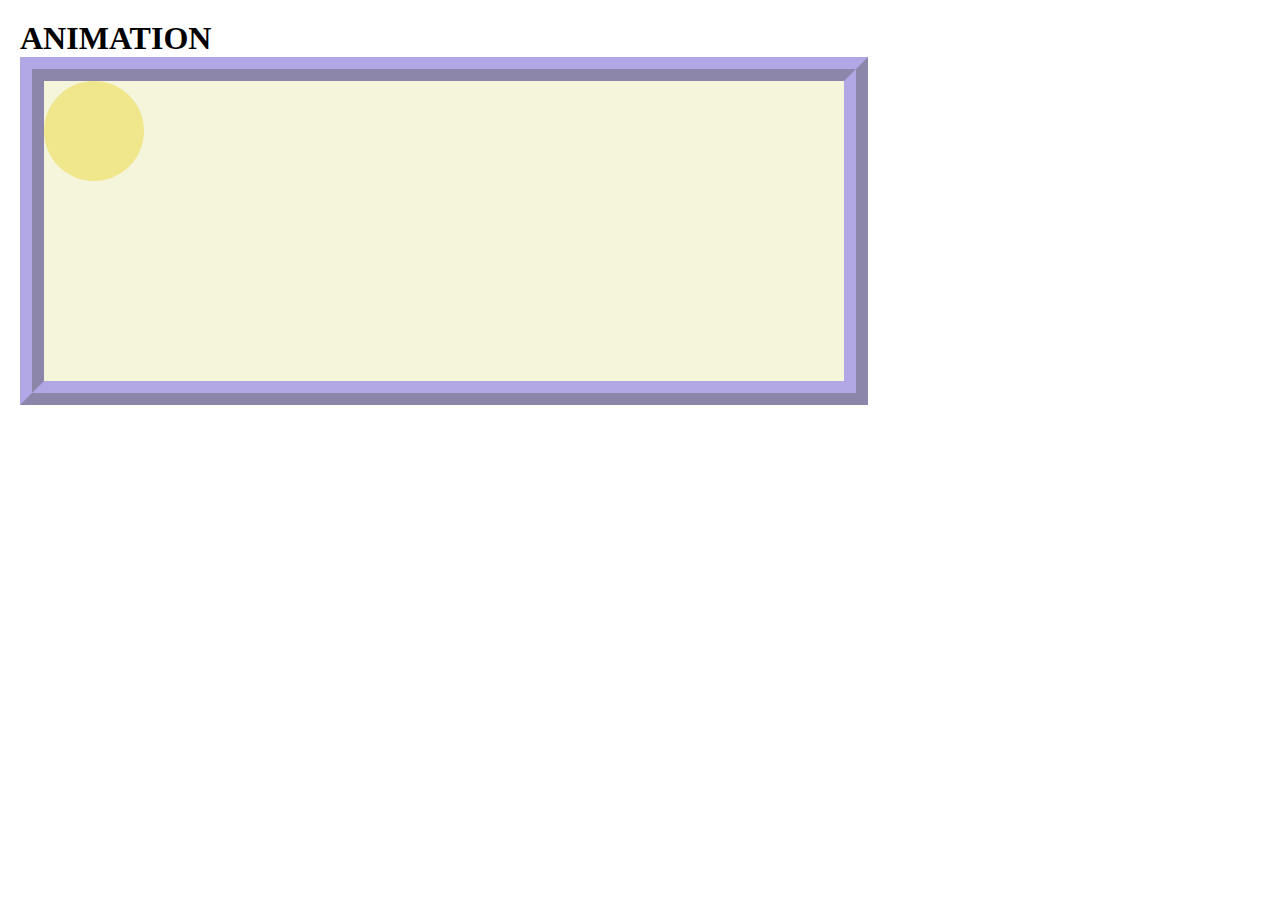
<file: animate/index.html>
<!DOCTYPE html>
<html lang="en">

<head>
   <meta charset="UTF-8">
   <meta http-equiv="X-UA-Compatible" content="IE=edge">
   <meta name="viewport" content="width=device-width, initial-scale=1.0">
   <title>Animation</title>

   <link rel="stylesheet" href="./style.css">
</head>

<body>

   <h1>ANIMATION</h1>


   <div class="animation">

      <!-- <img class="ball" src="../images/ball.png" alt=""> -->
      <div class="ball"></div>

   </div>


</body>

</html>
</file>
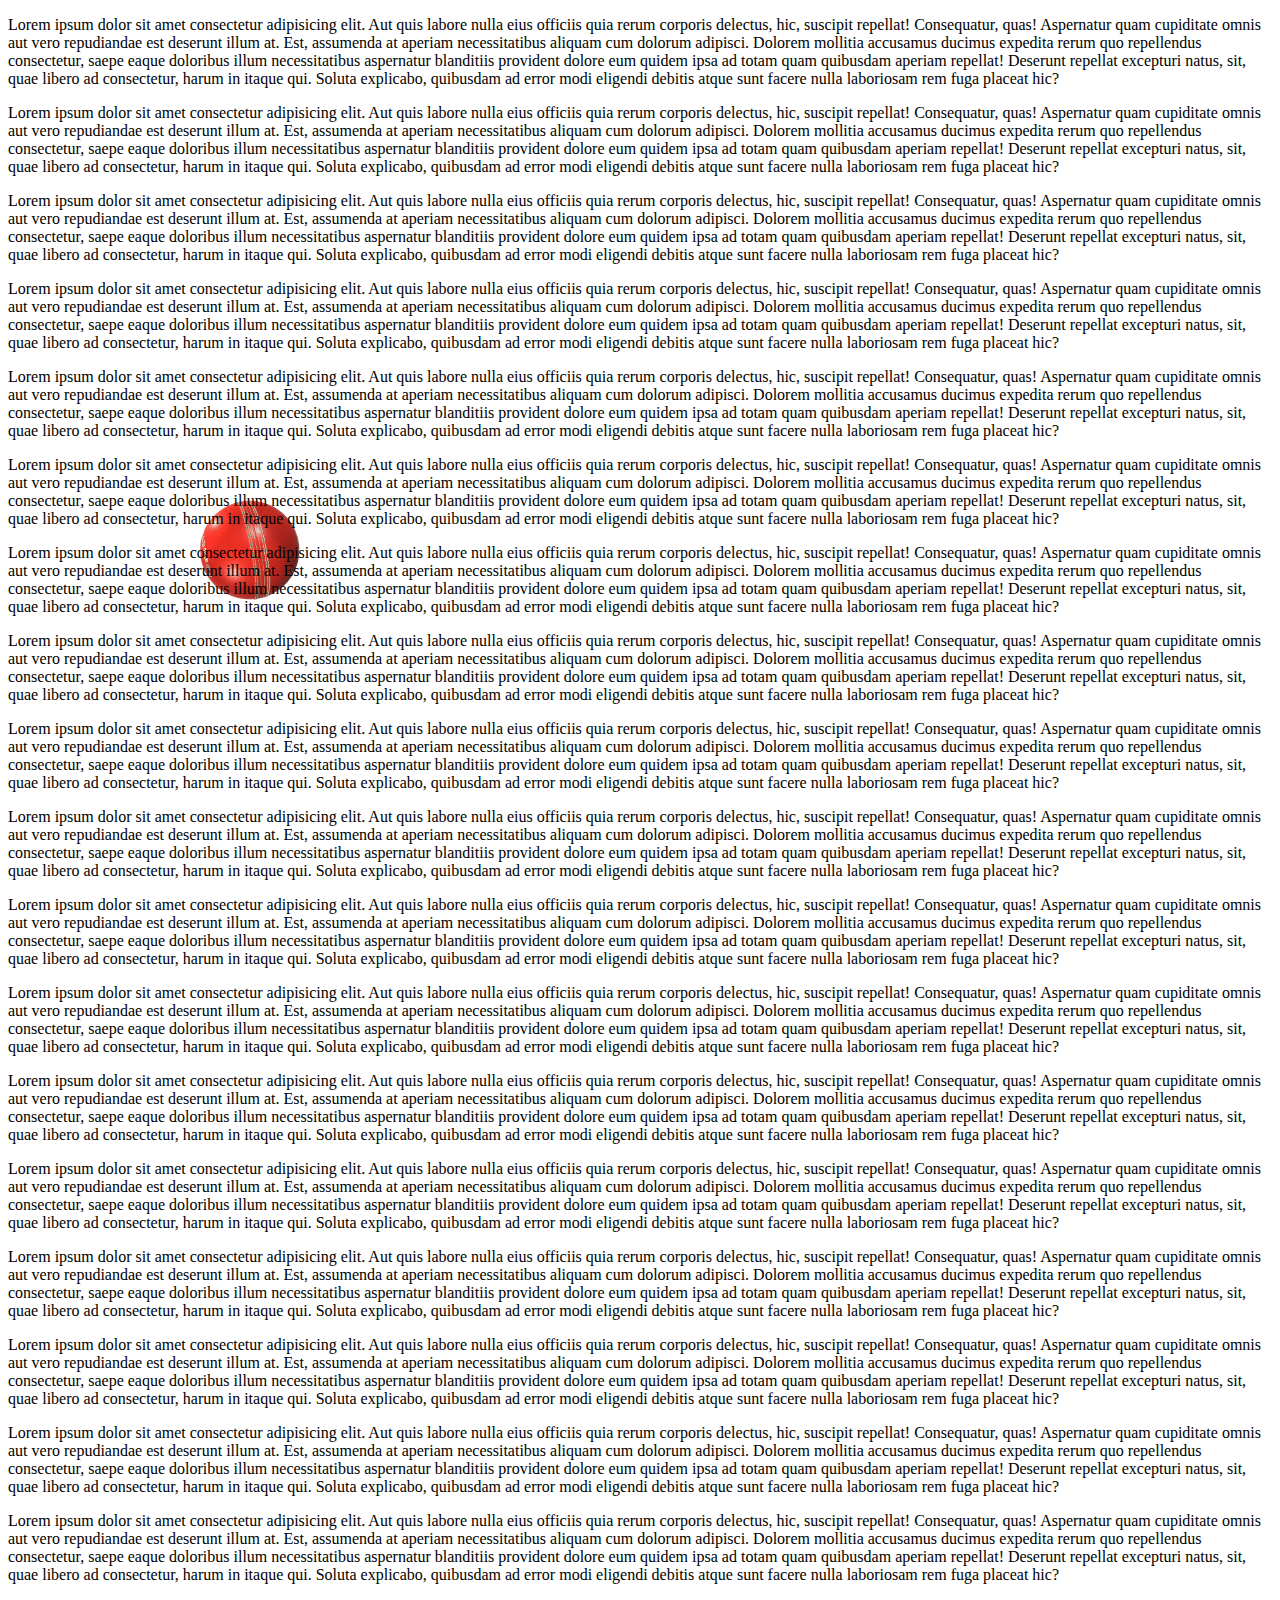
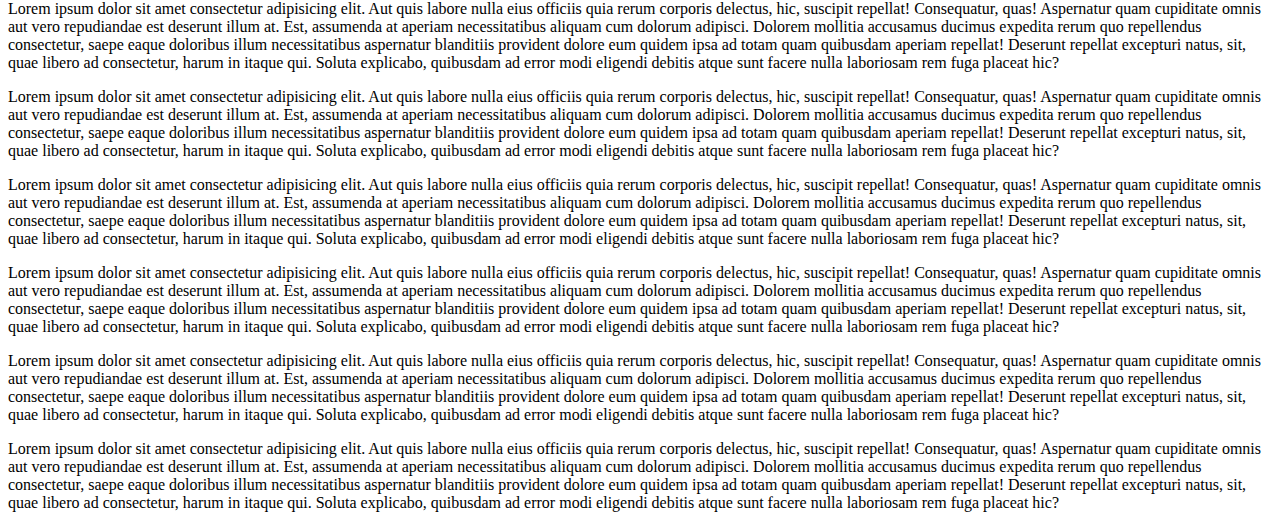
<file: background-attachment/index.html>
<!DOCTYPE html>
<html lang="en">

<head>
   <meta charset="UTF-8">
   <meta http-equiv="X-UA-Compatible" content="IE=edge">
   <meta name="viewport" content="width=device-width, initial-scale=1.0">
   <title>Background-attachment</title>

   <style>
      div {

         background-image: url("../images/ball.png");
         background-repeat: no-repeat;
         background-attachment: fixed;
         background-size: 100px 100px;
         background-position: bottom 300px left 200px;
      }
   </style>

</head>

<body>

   <div>
      <p>Lorem ipsum dolor sit amet consectetur adipisicing elit. Aut quis labore nulla eius officiis quia rerum
         corporis
         delectus, hic, suscipit repellat! Consequatur, quas! Aspernatur quam cupiditate omnis aut vero repudiandae est
         deserunt illum at. Est, assumenda at aperiam necessitatibus aliquam cum dolorum adipisci. Dolorem mollitia
         accusamus ducimus expedita rerum quo repellendus consectetur, saepe eaque doloribus illum necessitatibus
         aspernatur blanditiis provident dolore eum quidem ipsa ad totam quam quibusdam aperiam repellat! Deserunt
         repellat
         excepturi natus, sit, quae libero ad consectetur, harum in itaque qui. Soluta explicabo, quibusdam ad error
         modi
         eligendi debitis atque sunt facere nulla laboriosam rem fuga placeat hic?</p>
      <p>Lorem ipsum dolor sit amet consectetur adipisicing elit. Aut quis labore nulla eius officiis quia rerum
         corporis
         delectus, hic, suscipit repellat! Consequatur, quas! Aspernatur quam cupiditate omnis aut vero repudiandae est
         deserunt illum at. Est, assumenda at aperiam necessitatibus aliquam cum dolorum adipisci. Dolorem mollitia
         accusamus
         ducimus expedita rerum quo repellendus consectetur, saepe eaque doloribus illum necessitatibus aspernatur
         blanditiis
         provident dolore eum quidem ipsa ad totam quam quibusdam aperiam repellat! Deserunt repellat excepturi natus,
         sit,
         quae libero ad consectetur, harum in itaque qui. Soluta explicabo, quibusdam ad error modi eligendi debitis
         atque
         sunt facere nulla laboriosam rem fuga placeat hic?</p>
      <p>Lorem ipsum dolor sit amet consectetur adipisicing elit. Aut quis labore nulla eius officiis quia rerum
         corporis
         delectus, hic, suscipit repellat! Consequatur, quas! Aspernatur quam cupiditate omnis aut vero repudiandae est
         deserunt illum at. Est, assumenda at aperiam necessitatibus aliquam cum dolorum adipisci. Dolorem mollitia
         accusamus
         ducimus expedita rerum quo repellendus consectetur, saepe eaque doloribus illum necessitatibus aspernatur
         blanditiis
         provident dolore eum quidem ipsa ad totam quam quibusdam aperiam repellat! Deserunt repellat excepturi natus,
         sit,
         quae libero ad consectetur, harum in itaque qui. Soluta explicabo, quibusdam ad error modi eligendi debitis
         atque
         sunt facere nulla laboriosam rem fuga placeat hic?</p>
      <p>Lorem ipsum dolor sit amet consectetur adipisicing elit. Aut quis labore nulla eius officiis quia rerum
         corporis
         delectus, hic, suscipit repellat! Consequatur, quas! Aspernatur quam cupiditate omnis aut vero repudiandae est
         deserunt illum at. Est, assumenda at aperiam necessitatibus aliquam cum dolorum adipisci. Dolorem mollitia
         accusamus
         ducimus expedita rerum quo repellendus consectetur, saepe eaque doloribus illum necessitatibus aspernatur
         blanditiis
         provident dolore eum quidem ipsa ad totam quam quibusdam aperiam repellat! Deserunt repellat excepturi natus,
         sit,
         quae libero ad consectetur, harum in itaque qui. Soluta explicabo, quibusdam ad error modi eligendi debitis
         atque
         sunt facere nulla laboriosam rem fuga placeat hic?</p>
      <p>Lorem ipsum dolor sit amet consectetur adipisicing elit. Aut quis labore nulla eius officiis quia rerum
         corporis
         delectus, hic, suscipit repellat! Consequatur, quas! Aspernatur quam cupiditate omnis aut vero repudiandae est
         deserunt illum at. Est, assumenda at aperiam necessitatibus aliquam cum dolorum adipisci. Dolorem mollitia
         accusamus
         ducimus expedita rerum quo repellendus consectetur, saepe eaque doloribus illum necessitatibus aspernatur
         blanditiis
         provident dolore eum quidem ipsa ad totam quam quibusdam aperiam repellat! Deserunt repellat excepturi natus,
         sit,
         quae libero ad consectetur, harum in itaque qui. Soluta explicabo, quibusdam ad error modi eligendi debitis
         atque
         sunt facere nulla laboriosam rem fuga placeat hic?</p>
      <p>Lorem ipsum dolor sit amet consectetur adipisicing elit. Aut quis labore nulla eius officiis quia rerum
         corporis
         delectus, hic, suscipit repellat! Consequatur, quas! Aspernatur quam cupiditate omnis aut vero repudiandae est
         deserunt illum at. Est, assumenda at aperiam necessitatibus aliquam cum dolorum adipisci. Dolorem mollitia
         accusamus
         ducimus expedita rerum quo repellendus consectetur, saepe eaque doloribus illum necessitatibus aspernatur
         blanditiis
         provident dolore eum quidem ipsa ad totam quam quibusdam aperiam repellat! Deserunt repellat excepturi natus,
         sit,
         quae libero ad consectetur, harum in itaque qui. Soluta explicabo, quibusdam ad error modi eligendi debitis
         atque
         sunt facere nulla laboriosam rem fuga placeat hic?</p>
      <p>Lorem ipsum dolor sit amet consectetur adipisicing elit. Aut quis labore nulla eius officiis quia rerum
         corporis
         delectus, hic, suscipit repellat! Consequatur, quas! Aspernatur quam cupiditate omnis aut vero repudiandae est
         deserunt illum at. Est, assumenda at aperiam necessitatibus aliquam cum dolorum adipisci. Dolorem mollitia
         accusamus
         ducimus expedita rerum quo repellendus consectetur, saepe eaque doloribus illum necessitatibus aspernatur
         blanditiis
         provident dolore eum quidem ipsa ad totam quam quibusdam aperiam repellat! Deserunt repellat excepturi natus,
         sit,
         quae libero ad consectetur, harum in itaque qui. Soluta explicabo, quibusdam ad error modi eligendi debitis
         atque
         sunt facere nulla laboriosam rem fuga placeat hic?</p>
      <p>Lorem ipsum dolor sit amet consectetur adipisicing elit. Aut quis labore nulla eius officiis quia rerum
         corporis
         delectus, hic, suscipit repellat! Consequatur, quas! Aspernatur quam cupiditate omnis aut vero repudiandae est
         deserunt illum at. Est, assumenda at aperiam necessitatibus aliquam cum dolorum adipisci. Dolorem mollitia
         accusamus
         ducimus expedita rerum quo repellendus consectetur, saepe eaque doloribus illum necessitatibus aspernatur
         blanditiis
         provident dolore eum quidem ipsa ad totam quam quibusdam aperiam repellat! Deserunt repellat excepturi natus,
         sit,
         quae libero ad consectetur, harum in itaque qui. Soluta explicabo, quibusdam ad error modi eligendi debitis
         atque
         sunt facere nulla laboriosam rem fuga placeat hic?</p>
      <p>Lorem ipsum dolor sit amet consectetur adipisicing elit. Aut quis labore nulla eius officiis quia rerum
         corporis
         delectus, hic, suscipit repellat! Consequatur, quas! Aspernatur quam cupiditate omnis aut vero repudiandae est
         deserunt illum at. Est, assumenda at aperiam necessitatibus aliquam cum dolorum adipisci. Dolorem mollitia
         accusamus
         ducimus expedita rerum quo repellendus consectetur, saepe eaque doloribus illum necessitatibus aspernatur
         blanditiis
         provident dolore eum quidem ipsa ad totam quam quibusdam aperiam repellat! Deserunt repellat excepturi natus,
         sit,
         quae libero ad consectetur, harum in itaque qui. Soluta explicabo, quibusdam ad error modi eligendi debitis
         atque
         sunt facere nulla laboriosam rem fuga placeat hic?</p>
      <p>Lorem ipsum dolor sit amet consectetur adipisicing elit. Aut quis labore nulla eius officiis quia rerum
         corporis
         delectus, hic, suscipit repellat! Consequatur, quas! Aspernatur quam cupiditate omnis aut vero repudiandae est
         deserunt illum at. Est, assumenda at aperiam necessitatibus aliquam cum dolorum adipisci. Dolorem mollitia
         accusamus
         ducimus expedita rerum quo repellendus consectetur, saepe eaque doloribus illum necessitatibus aspernatur
         blanditiis
         provident dolore eum quidem ipsa ad totam quam quibusdam aperiam repellat! Deserunt repellat excepturi natus,
         sit,
         quae libero ad consectetur, harum in itaque qui. Soluta explicabo, quibusdam ad error modi eligendi debitis
         atque
         sunt facere nulla laboriosam rem fuga placeat hic?</p>
      <p>Lorem ipsum dolor sit amet consectetur adipisicing elit. Aut quis labore nulla eius officiis quia rerum
         corporis
         delectus, hic, suscipit repellat! Consequatur, quas! Aspernatur quam cupiditate omnis aut vero repudiandae est
         deserunt illum at. Est, assumenda at aperiam necessitatibus aliquam cum dolorum adipisci. Dolorem mollitia
         accusamus
         ducimus expedita rerum quo repellendus consectetur, saepe eaque doloribus illum necessitatibus aspernatur
         blanditiis
         provident dolore eum quidem ipsa ad totam quam quibusdam aperiam repellat! Deserunt repellat excepturi natus,
         sit,
         quae libero ad consectetur, harum in itaque qui. Soluta explicabo, quibusdam ad error modi eligendi debitis
         atque
         sunt facere nulla laboriosam rem fuga placeat hic?</p>
      <p>Lorem ipsum dolor sit amet consectetur adipisicing elit. Aut quis labore nulla eius officiis quia rerum
         corporis
         delectus, hic, suscipit repellat! Consequatur, quas! Aspernatur quam cupiditate omnis aut vero repudiandae est
         deserunt illum at. Est, assumenda at aperiam necessitatibus aliquam cum dolorum adipisci. Dolorem mollitia
         accusamus
         ducimus expedita rerum quo repellendus consectetur, saepe eaque doloribus illum necessitatibus aspernatur
         blanditiis
         provident dolore eum quidem ipsa ad totam quam quibusdam aperiam repellat! Deserunt repellat excepturi natus,
         sit,
         quae libero ad consectetur, harum in itaque qui. Soluta explicabo, quibusdam ad error modi eligendi debitis
         atque
         sunt facere nulla laboriosam rem fuga placeat hic?</p>
      <p>Lorem ipsum dolor sit amet consectetur adipisicing elit. Aut quis labore nulla eius officiis quia rerum
         corporis
         delectus, hic, suscipit repellat! Consequatur, quas! Aspernatur quam cupiditate omnis aut vero repudiandae est
         deserunt illum at. Est, assumenda at aperiam necessitatibus aliquam cum dolorum adipisci. Dolorem mollitia
         accusamus
         ducimus expedita rerum quo repellendus consectetur, saepe eaque doloribus illum necessitatibus aspernatur
         blanditiis
         provident dolore eum quidem ipsa ad totam quam quibusdam aperiam repellat! Deserunt repellat excepturi natus,
         sit,
         quae libero ad consectetur, harum in itaque qui. Soluta explicabo, quibusdam ad error modi eligendi debitis
         atque
         sunt facere nulla laboriosam rem fuga placeat hic?</p>
      <p>Lorem ipsum dolor sit amet consectetur adipisicing elit. Aut quis labore nulla eius officiis quia rerum
         corporis
         delectus, hic, suscipit repellat! Consequatur, quas! Aspernatur quam cupiditate omnis aut vero repudiandae est
         deserunt illum at. Est, assumenda at aperiam necessitatibus aliquam cum dolorum adipisci. Dolorem mollitia
         accusamus
         ducimus expedita rerum quo repellendus consectetur, saepe eaque doloribus illum necessitatibus aspernatur
         blanditiis
         provident dolore eum quidem ipsa ad totam quam quibusdam aperiam repellat! Deserunt repellat excepturi natus,
         sit,
         quae libero ad consectetur, harum in itaque qui. Soluta explicabo, quibusdam ad error modi eligendi debitis
         atque
         sunt facere nulla laboriosam rem fuga placeat hic?</p>
      <p>Lorem ipsum dolor sit amet consectetur adipisicing elit. Aut quis labore nulla eius officiis quia rerum
         corporis
         delectus, hic, suscipit repellat! Consequatur, quas! Aspernatur quam cupiditate omnis aut vero repudiandae est
         deserunt illum at. Est, assumenda at aperiam necessitatibus aliquam cum dolorum adipisci. Dolorem mollitia
         accusamus
         ducimus expedita rerum quo repellendus consectetur, saepe eaque doloribus illum necessitatibus aspernatur
         blanditiis
         provident dolore eum quidem ipsa ad totam quam quibusdam aperiam repellat! Deserunt repellat excepturi natus,
         sit,
         quae libero ad consectetur, harum in itaque qui. Soluta explicabo, quibusdam ad error modi eligendi debitis
         atque
         sunt facere nulla laboriosam rem fuga placeat hic?</p>
      <p>Lorem ipsum dolor sit amet consectetur adipisicing elit. Aut quis labore nulla eius officiis quia rerum
         corporis
         delectus, hic, suscipit repellat! Consequatur, quas! Aspernatur quam cupiditate omnis aut vero repudiandae est
         deserunt illum at. Est, assumenda at aperiam necessitatibus aliquam cum dolorum adipisci. Dolorem mollitia
         accusamus
         ducimus expedita rerum quo repellendus consectetur, saepe eaque doloribus illum necessitatibus aspernatur
         blanditiis
         provident dolore eum quidem ipsa ad totam quam quibusdam aperiam repellat! Deserunt repellat excepturi natus,
         sit,
         quae libero ad consectetur, harum in itaque qui. Soluta explicabo, quibusdam ad error modi eligendi debitis
         atque
         sunt facere nulla laboriosam rem fuga placeat hic?</p>
      <p>Lorem ipsum dolor sit amet consectetur adipisicing elit. Aut quis labore nulla eius officiis quia rerum
         corporis
         delectus, hic, suscipit repellat! Consequatur, quas! Aspernatur quam cupiditate omnis aut vero repudiandae est
         deserunt illum at. Est, assumenda at aperiam necessitatibus aliquam cum dolorum adipisci. Dolorem mollitia
         accusamus
         ducimus expedita rerum quo repellendus consectetur, saepe eaque doloribus illum necessitatibus aspernatur
         blanditiis
         provident dolore eum quidem ipsa ad totam quam quibusdam aperiam repellat! Deserunt repellat excepturi natus,
         sit,
         quae libero ad consectetur, harum in itaque qui. Soluta explicabo, quibusdam ad error modi eligendi debitis
         atque
         sunt facere nulla laboriosam rem fuga placeat hic?</p>
      <p>Lorem ipsum dolor sit amet consectetur adipisicing elit. Aut quis labore nulla eius officiis quia rerum
         corporis
         delectus, hic, suscipit repellat! Consequatur, quas! Aspernatur quam cupiditate omnis aut vero repudiandae est
         deserunt illum at. Est, assumenda at aperiam necessitatibus aliquam cum dolorum adipisci. Dolorem mollitia
         accusamus
         ducimus expedita rerum quo repellendus consectetur, saepe eaque doloribus illum necessitatibus aspernatur
         blanditiis
         provident dolore eum quidem ipsa ad totam quam quibusdam aperiam repellat! Deserunt repellat excepturi natus,
         sit,
         quae libero ad consectetur, harum in itaque qui. Soluta explicabo, quibusdam ad error modi eligendi debitis
         atque
         sunt facere nulla laboriosam rem fuga placeat hic?</p>
      <p>Lorem ipsum dolor sit amet consectetur adipisicing elit. Aut quis labore nulla eius officiis quia rerum
         corporis
         delectus, hic, suscipit repellat! Consequatur, quas! Aspernatur quam cupiditate omnis aut vero repudiandae est
         deserunt illum at. Est, assumenda at aperiam necessitatibus aliquam cum dolorum adipisci. Dolorem mollitia
         accusamus
         ducimus expedita rerum quo repellendus consectetur, saepe eaque doloribus illum necessitatibus aspernatur
         blanditiis
         provident dolore eum quidem ipsa ad totam quam quibusdam aperiam repellat! Deserunt repellat excepturi natus,
         sit,
         quae libero ad consectetur, harum in itaque qui. Soluta explicabo, quibusdam ad error modi eligendi debitis
         atque
         sunt facere nulla laboriosam rem fuga placeat hic?</p>
      <p>Lorem ipsum dolor sit amet consectetur adipisicing elit. Aut quis labore nulla eius officiis quia rerum
         corporis
         delectus, hic, suscipit repellat! Consequatur, quas! Aspernatur quam cupiditate omnis aut vero repudiandae est
         deserunt illum at. Est, assumenda at aperiam necessitatibus aliquam cum dolorum adipisci. Dolorem mollitia
         accusamus
         ducimus expedita rerum quo repellendus consectetur, saepe eaque doloribus illum necessitatibus aspernatur
         blanditiis
         provident dolore eum quidem ipsa ad totam quam quibusdam aperiam repellat! Deserunt repellat excepturi natus,
         sit,
         quae libero ad consectetur, harum in itaque qui. Soluta explicabo, quibusdam ad error modi eligendi debitis
         atque
         sunt facere nulla laboriosam rem fuga placeat hic?</p>
      <p>Lorem ipsum dolor sit amet consectetur adipisicing elit. Aut quis labore nulla eius officiis quia rerum
         corporis
         delectus, hic, suscipit repellat! Consequatur, quas! Aspernatur quam cupiditate omnis aut vero repudiandae est
         deserunt illum at. Est, assumenda at aperiam necessitatibus aliquam cum dolorum adipisci. Dolorem mollitia
         accusamus ducimus expedita rerum quo repellendus consectetur, saepe eaque doloribus illum necessitatibus
         aspernatur blanditiis provident dolore eum quidem ipsa ad totam quam quibusdam aperiam repellat! Deserunt
         repellat
         excepturi natus, sit, quae libero ad consectetur, harum in itaque qui. Soluta explicabo, quibusdam ad error
         modi
         eligendi debitis atque sunt facere nulla laboriosam rem fuga placeat hic?</p>
      <p>Lorem ipsum dolor sit amet consectetur adipisicing elit. Aut quis labore nulla eius officiis quia rerum
         corporis
         delectus, hic, suscipit repellat! Consequatur, quas! Aspernatur quam cupiditate omnis aut vero repudiandae est
         deserunt illum at. Est, assumenda at aperiam necessitatibus aliquam cum dolorum adipisci. Dolorem mollitia
         accusamus ducimus expedita rerum quo repellendus consectetur, saepe eaque doloribus illum necessitatibus
         aspernatur blanditiis provident dolore eum quidem ipsa ad totam quam quibusdam aperiam repellat! Deserunt
         repellat
         excepturi natus, sit, quae libero ad consectetur, harum in itaque qui. Soluta explicabo, quibusdam ad error
         modi
         eligendi debitis atque sunt facere nulla laboriosam rem fuga placeat hic?</p>
      <p>Lorem ipsum dolor sit amet consectetur adipisicing elit. Aut quis labore nulla eius officiis quia rerum
         corporis
         delectus, hic, suscipit repellat! Consequatur, quas! Aspernatur quam cupiditate omnis aut vero repudiandae est
         deserunt illum at. Est, assumenda at aperiam necessitatibus aliquam cum dolorum adipisci. Dolorem mollitia
         accusamus
         ducimus expedita rerum quo repellendus consectetur, saepe eaque doloribus illum necessitatibus aspernatur
         blanditiis
         provident dolore eum quidem ipsa ad totam quam quibusdam aperiam repellat! Deserunt repellat excepturi natus,
         sit,
         quae libero ad consectetur, harum in itaque qui. Soluta explicabo, quibusdam ad error modi eligendi debitis
         atque
         sunt facere nulla laboriosam rem fuga placeat hic?</p>
      <p>Lorem ipsum dolor sit amet consectetur adipisicing elit. Aut quis labore nulla eius officiis quia rerum
         corporis
         delectus, hic, suscipit repellat! Consequatur, quas! Aspernatur quam cupiditate omnis aut vero repudiandae est
         deserunt illum at. Est, assumenda at aperiam necessitatibus aliquam cum dolorum adipisci. Dolorem mollitia
         accusamus
         ducimus expedita rerum quo repellendus consectetur, saepe eaque doloribus illum necessitatibus aspernatur
         blanditiis
         provident dolore eum quidem ipsa ad totam quam quibusdam aperiam repellat! Deserunt repellat excepturi natus,
         sit,
         quae libero ad consectetur, harum in itaque qui. Soluta explicabo, quibusdam ad error modi eligendi debitis
         atque
         sunt facere nulla laboriosam rem fuga placeat hic?</p>
   </div>

</body>

</html>
</file>
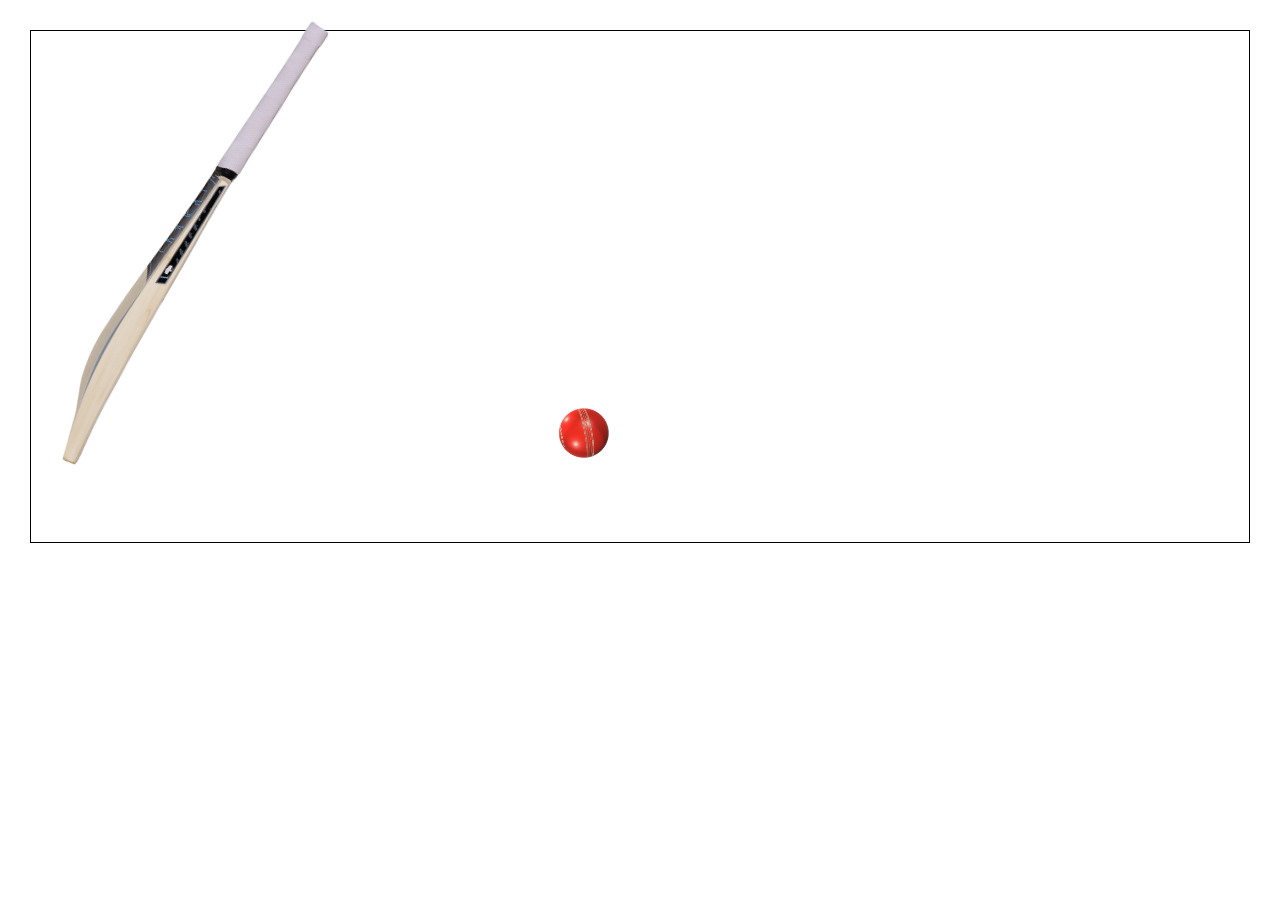
<file: batball/index.html>
<!DOCTYPE html>
<html lang="en">

<head>
   <meta charset="UTF-8">
   <meta http-equiv="X-UA-Compatible" content="IE=edge">
   <meta name="viewport" content="width=device-width, initial-scale=1.0">
   <title>Document</title>

   <link rel="stylesheet" href="./style.css">
</head>

<body>


   <div class="field">
      <img class="bat" src="../images/bag.png" alt="Cricket Bat image">
      <img class="ball" src="../images/ball.png" alt="Cricket ball image">
   </div>



</body>

</html>
</file>
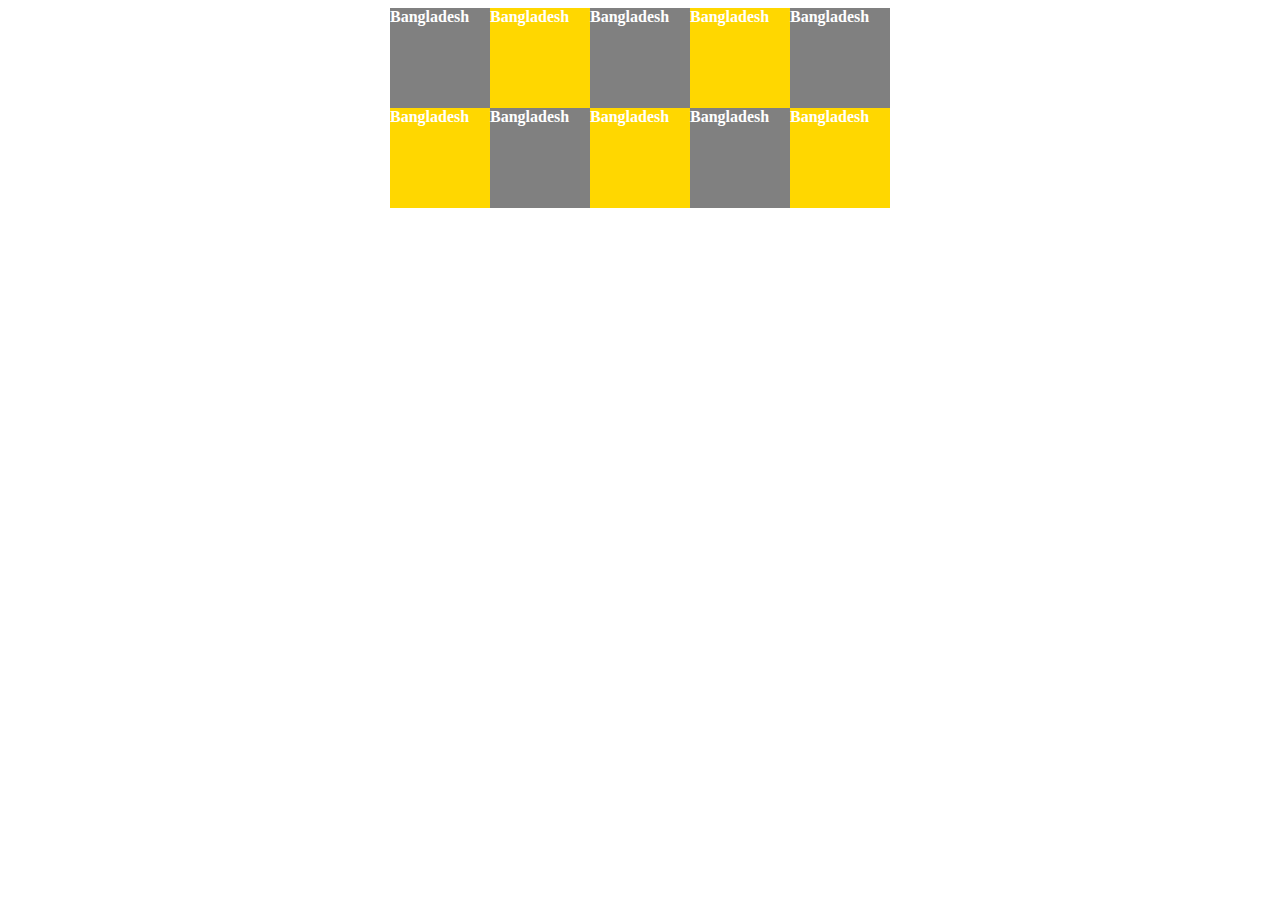
<file: console-information/index.html>
<!DOCTYPE html>
<html lang="en">

<head>
   <meta charset="UTF-8">
   <meta http-equiv="X-UA-Compatible" content="IE=edge">
   <meta name="viewport" content="width=device-width, initial-scale=1.0">
   <title>Document</title>

   <style>
      .container {
         display: grid;
         grid-template-columns: repeat(5, 100px);
         color: White;
         font-weight: 700;
         justify-content: center;
         align-items: center;

      }

      .container>div {
         width: 100px;
         height: 100px;
      }

      .container>div:nth-child(2n) {
         background-color: gold;
      }

      .container>div:nth-child(2n+1) {
         background-color: gray;
         transition: ;
         animation: name duration timing-function delay iteration-count direction fill-mode;
         animation-
      }
   </style>


</head>

<body>
   <div class="container">
      <div>Bangladesh</div>
      <div>Bangladesh</div>
      <div>Bangladesh</div>
      <div>Bangladesh</div>
      <div>Bangladesh</div>
      <div>Bangladesh</div>
      <div>Bangladesh</div>
      <div>Bangladesh</div>
      <div>Bangladesh</div>
      <div>Bangladesh</div>
   </div>
</body>

</html>
</file>
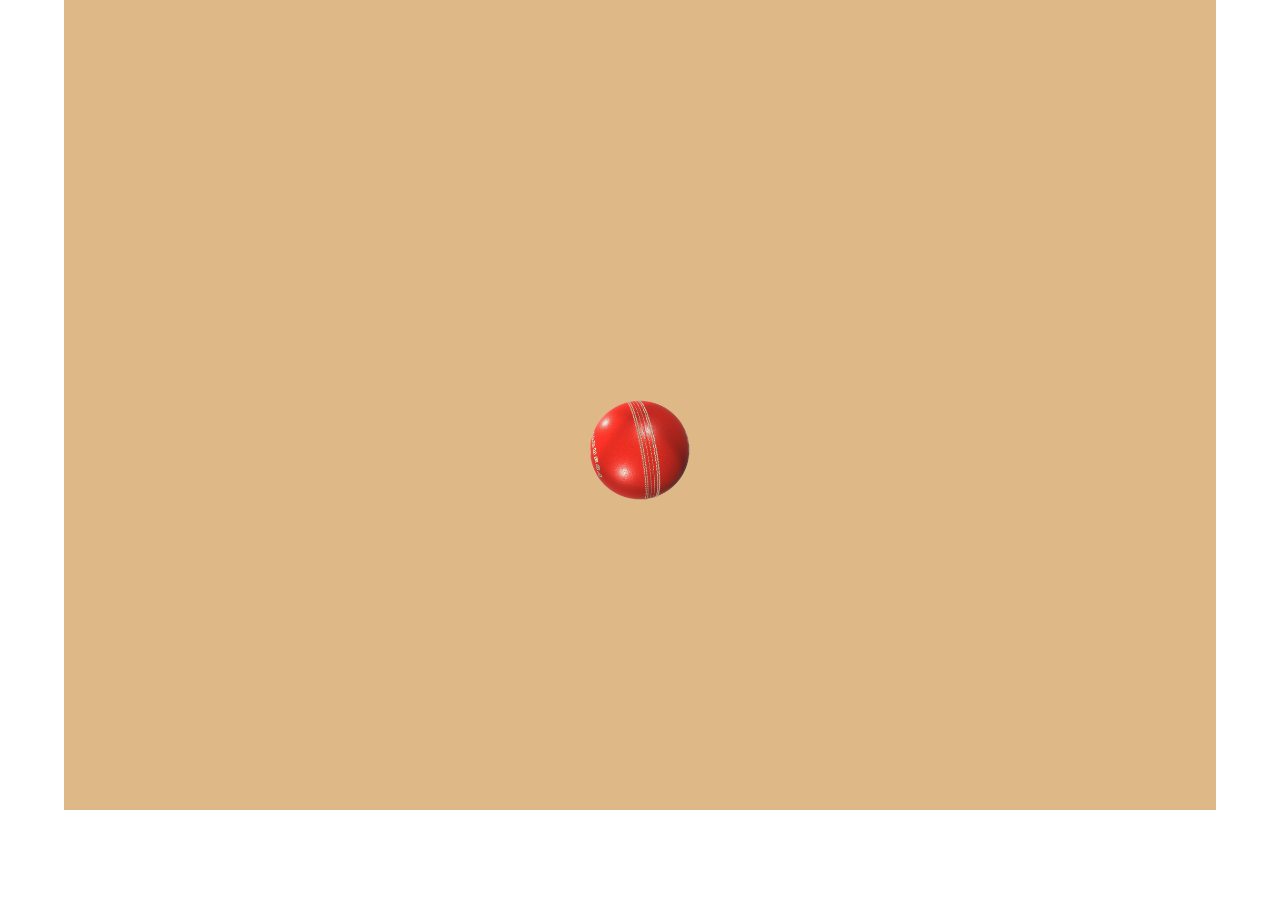
<file: image-positioning-tricks/index.html>
<!DOCTYPE html>
<html lang="en">

<head>
   <meta charset="UTF-8">
   <meta http-equiv="X-UA-Compatible" content="IE=edge">
   <meta name="viewport" content="width=device-width, initial-scale=1.0">
   <title>Document</title>

   <style>
      body {
         margin: 0;
      }

      .img {
         width: 90%;
         height: 90vh;
         background-color: burlywood;
         margin-inline: auto;
         background-image: url(../images/ball.png);
         background-repeat: no-repeat;
         background-size: 100px 100px;
         background-position: center;
         background-attachment: fixed;
      }
   </style>


</head>

<body>


   <div class="img">
      <!-- <img src="../images/ball.png" alt=""> -->
   </div>


</body>

</html>
</file>
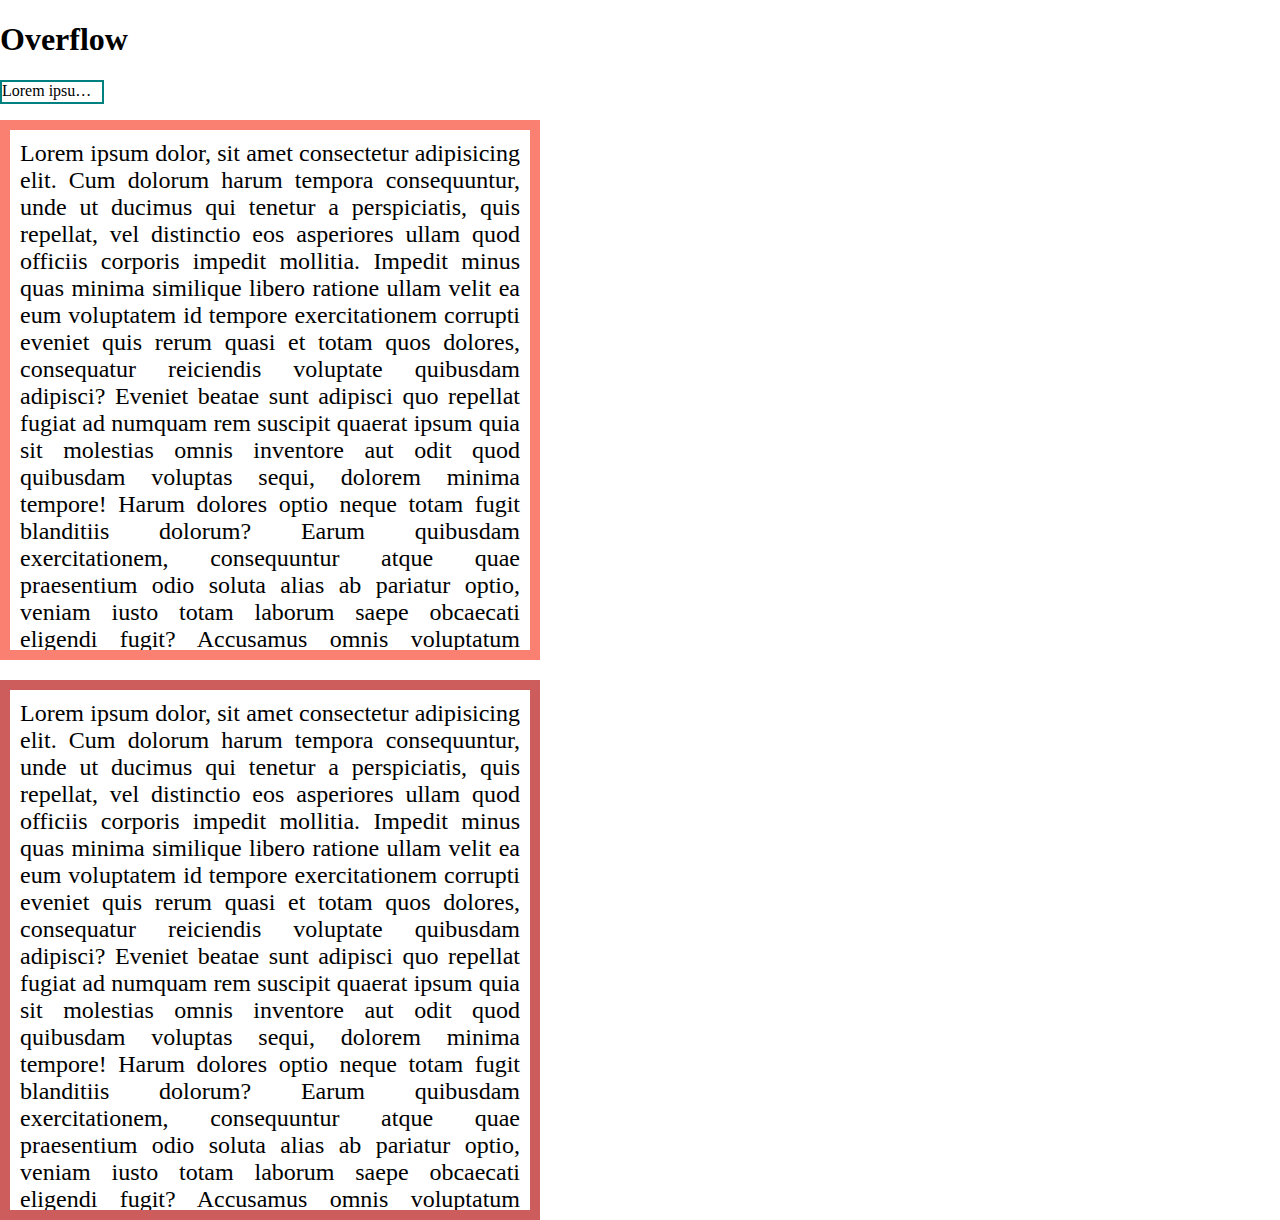
<file: overflow/index.html>
<!DOCTYPE html>
<html lang="en">

<head>
   <meta charset="UTF-8">
   <meta http-equiv="X-UA-Compatible" content="IE=edge">
   <meta name="viewport" content="width=device-width, initial-scale=1.0">
   <title>Overflow</title>

   <style>
      body {
         margin: 0;
         padding: 0;
         box-sizing: border-box;

      }

      .box-1 {
         border: 10px solid salmon;
         width: 500px;
         height: 500px;
         overflow-y: scroll;
         padding: 10px;
         text-align: justify;
         font-size: 1.5rem;
         margin-bottom: 20px;
      }

      .box-2 {
         border: 10px solid indianred;
         width: 500px;
         height: 500px;
         overflow-y: scroll;
         padding: 10px;
         text-align: justify;
         font-size: 1.5rem;
      }

      .text-overflow {
         width: 100px;
         height: 20px;
         border: 2px solid teal;
         overflow: hidden;
         text-overflow: ellipsis;
         white-space: nowrap;
      }
   </style>
</head>

<body>
   <h1>Overflow</h1>
   <p class="text-overflow" title="orem ipsum dolor sit amet, consectetur adipisicing elit. Autem, id.">Lorem ipsum
      dolor sit amet, consectetur adipisicing elit. Autem, id.</p>
   <div class="box-1">
      Lorem ipsum dolor, sit amet consectetur adipisicing elit. Cum dolorum harum tempora consequuntur, unde ut ducimus
      qui tenetur a perspiciatis, quis repellat, vel distinctio eos asperiores ullam quod officiis corporis impedit
      mollitia. Impedit minus quas minima similique libero ratione ullam velit ea eum voluptatem id tempore
      exercitationem corrupti eveniet quis rerum quasi et totam quos dolores, consequatur reiciendis voluptate quibusdam
      adipisci? Eveniet beatae sunt adipisci quo repellat fugiat ad numquam rem suscipit quaerat ipsum quia sit
      molestias omnis inventore aut odit quod quibusdam voluptas sequi, dolorem minima tempore! Harum dolores optio
      neque totam fugit blanditiis dolorum? Earum quibusdam exercitationem, consequuntur atque quae praesentium odio
      soluta alias ab pariatur optio, veniam iusto totam laborum saepe obcaecati eligendi fugit? Accusamus omnis
      voluptatum reprehenderit doloremque. Explicabo odio vero est a, similique voluptatibus nobis itaque hic dolorum?
      Repellendus quae at, eos quidem itaque atque, similique dignissimos officia, dicta tenetur expedita tempore
      architecto accusamus quo. Iste nulla et aliquam sit accusantium sunt est deleniti quasi quos cum, reiciendis rerum
      voluptatum dolore soluta numquam reprehenderit unde facere at qui iusto assumenda ullam modi, repellendus
      repudiandae? Labore ad id perferendis? Exercitationem accusamus cumque eveniet praesentium optio, consequatur,
      minus quam perspiciatis obcaecati molestias natus id! Provident numquam repudiandae culpa explicabo? Quam eligendi
      voluptate nobis ipsa in sapiente natus tempora autem molestiae eos magni pariatur quod, nemo aperiam voluptates,
      minus molestias optio inventore numquam modi distinctio illum iste voluptatem corrupti? Natus quod enim maiores
      recusandae minus reiciendis non consequatur aperiam rem possimus, tempore corporis distinctio amet cumque fugit,
      odit dignissimos harum! Natus nobis possimus laudantium voluptatem illum alias itaque nulla iure cupiditate! Eos
      at fugit facilis quam in consectetur minima ex tempore consequuntur sint. Ea, omnis laborum? Quam illo nostrum
      ratione libero molestias ut nemo deserunt excepturi distinctio? Ipsa eius ut hic quod doloribus. Esse voluptatibus
      corrupti recusandae fugiat dolor quibusdam dicta error fuga quo nisi, ipsum amet ab beatae asperiores voluptatem
      facilis sint obcaecati. Cumque assumenda, aut, dolore autem veniam molestiae consectetur modi earum vitae magni
      nulla architecto expedita ab vero similique maxime perspiciatis aperiam reprehenderit quos! Minima reiciendis
      facere suscipit id corrupti eligendi quam vel dolor animi iusto quaerat tempora consequatur corporis a expedita,
      voluptatem sunt eveniet ad obcaecati nostrum odio impedit totam officiis. Dolorum, commodi repellendus porro
      asperiores inventore rerum ducimus at cumque esse, nemo animi doloremque cupiditate, quidem nulla. Facere, sequi
      incidunt cupiditate placeat non rem molestiae minima aut voluptas asperiores culpa, perspiciatis perferendis
      doloremque, quaerat iste corrupti possimus. Laboriosam, minus. Cupiditate, aperiam eaque atque, quae ea doloremque
      fugit voluptatem esse dolorum nostrum quod. Aliquam consectetur adipisci illum blanditiis a sequi esse?
      Consequatur vitae mollitia, doloremque libero dolorem accusantium iusto officia sunt atque obcaecati cumque,
      impedit, iste excepturi recusandae delectus nobis magnam quidem cum. Quasi, deleniti? Cumque ut cupiditate dolores
      maxime temporibus eaque, officia mollitia quaerat aliquam velit a possimus molestias eos suscipit. Cupiditate vel
      ab odio quam labore quaerat exercitationem rem, beatae eos nulla a saepe. Numquam aliquid, officiis debitis quod
      nulla doloribus, delectus tempora esse vel dolores beatae, cumque sed voluptate animi accusantium.
   </div>
   <div class="box-2">
      Lorem ipsum dolor, sit amet consectetur adipisicing elit. Cum dolorum harum tempora consequuntur, unde ut ducimus
      qui tenetur a perspiciatis, quis repellat, vel distinctio eos asperiores ullam quod officiis corporis impedit
      mollitia. Impedit minus quas minima similique libero ratione ullam velit ea eum voluptatem id tempore
      exercitationem corrupti eveniet quis rerum quasi et totam quos dolores, consequatur reiciendis voluptate quibusdam
      adipisci? Eveniet beatae sunt adipisci quo repellat fugiat ad numquam rem suscipit quaerat ipsum quia sit
      molestias omnis inventore aut odit quod quibusdam voluptas sequi, dolorem minima tempore! Harum dolores optio
      neque totam fugit blanditiis dolorum? Earum quibusdam exercitationem, consequuntur atque quae praesentium odio
      soluta alias ab pariatur optio, veniam iusto totam laborum saepe obcaecati eligendi fugit? Accusamus omnis
      voluptatum reprehenderit doloremque. Explicabo odio vero est a, similique voluptatibus nobis itaque hic dolorum?
      Repellendus quae at, eos quidem itaque atque, similique dignissimos officia, dicta tenetur expedita tempore
      architecto accusamus quo. Iste nulla et aliquam sit accusantium sunt est deleniti quasi quos cum, reiciendis rerum
      voluptatum dolore soluta numquam reprehenderit unde facere at qui iusto assumenda ullam modi, repellendus
      repudiandae? Labore ad id perferendis? Exercitationem accusamus cumque eveniet praesentium optio, consequatur,
      minus quam perspiciatis obcaecati molestias natus id! Provident numquam repudiandae culpa explicabo? Quam eligendi
      voluptate nobis ipsa in sapiente natus tempora autem molestiae eos magni pariatur quod, nemo aperiam voluptates,
      minus molestias optio inventore numquam modi distinctio illum iste voluptatem corrupti? Natus quod enim maiores
      recusandae minus reiciendis non consequatur aperiam rem possimus, tempore corporis distinctio amet cumque fugit,
      odit dignissimos harum! Natus nobis possimus laudantium voluptatem illum alias itaque nulla iure cupiditate! Eos
      at fugit facilis quam in consectetur minima ex tempore consequuntur sint. Ea, omnis laborum? Quam illo nostrum
      ratione libero molestias ut nemo deserunt excepturi distinctio? Ipsa eius ut hic quod doloribus. Esse voluptatibus
      corrupti recusandae fugiat dolor quibusdam dicta error fuga quo nisi, ipsum amet ab beatae asperiores voluptatem
      facilis sint obcaecati. Cumque assumenda, aut, dolore autem veniam molestiae consectetur modi earum vitae magni
      nulla architecto expedita ab vero similique maxime perspiciatis aperiam reprehenderit quos! Minima reiciendis
      facere suscipit id corrupti eligendi quam vel dolor animi iusto quaerat tempora consequatur corporis a expedita,
      voluptatem sunt eveniet ad obcaecati nostrum odio impedit totam officiis. Dolorum, commodi repellendus porro
      asperiores inventore rerum ducimus at cumque esse, nemo animi doloremque cupiditate, quidem nulla. Facere, sequi
      incidunt cupiditate placeat non rem molestiae minima aut voluptas asperiores culpa, perspiciatis perferendis
      doloremque, quaerat iste corrupti possimus. Laboriosam, minus. Cupiditate, aperiam eaque atque, quae ea doloremque
      fugit voluptatem esse dolorum nostrum quod. Aliquam consectetur adipisci illum blanditiis a sequi esse?
      Consequatur vitae mollitia, doloremque libero dolorem accusantium iusto officia sunt atque obcaecati cumque,
      impedit, iste excepturi recusandae delectus nobis magnam quidem cum. Quasi, deleniti? Cumque ut cupiditate dolores
      maxime temporibus eaque, officia mollitia quaerat aliquam velit a possimus molestias eos suscipit. Cupiditate vel
      ab odio quam labore quaerat exercitationem rem, beatae eos nulla a saepe. Numquam aliquid, officiis debitis quod
      nulla doloribus, delectus tempora esse vel dolores beatae, cumque sed voluptate animi accusantium.
   </div>
</body>

</html>
</file>
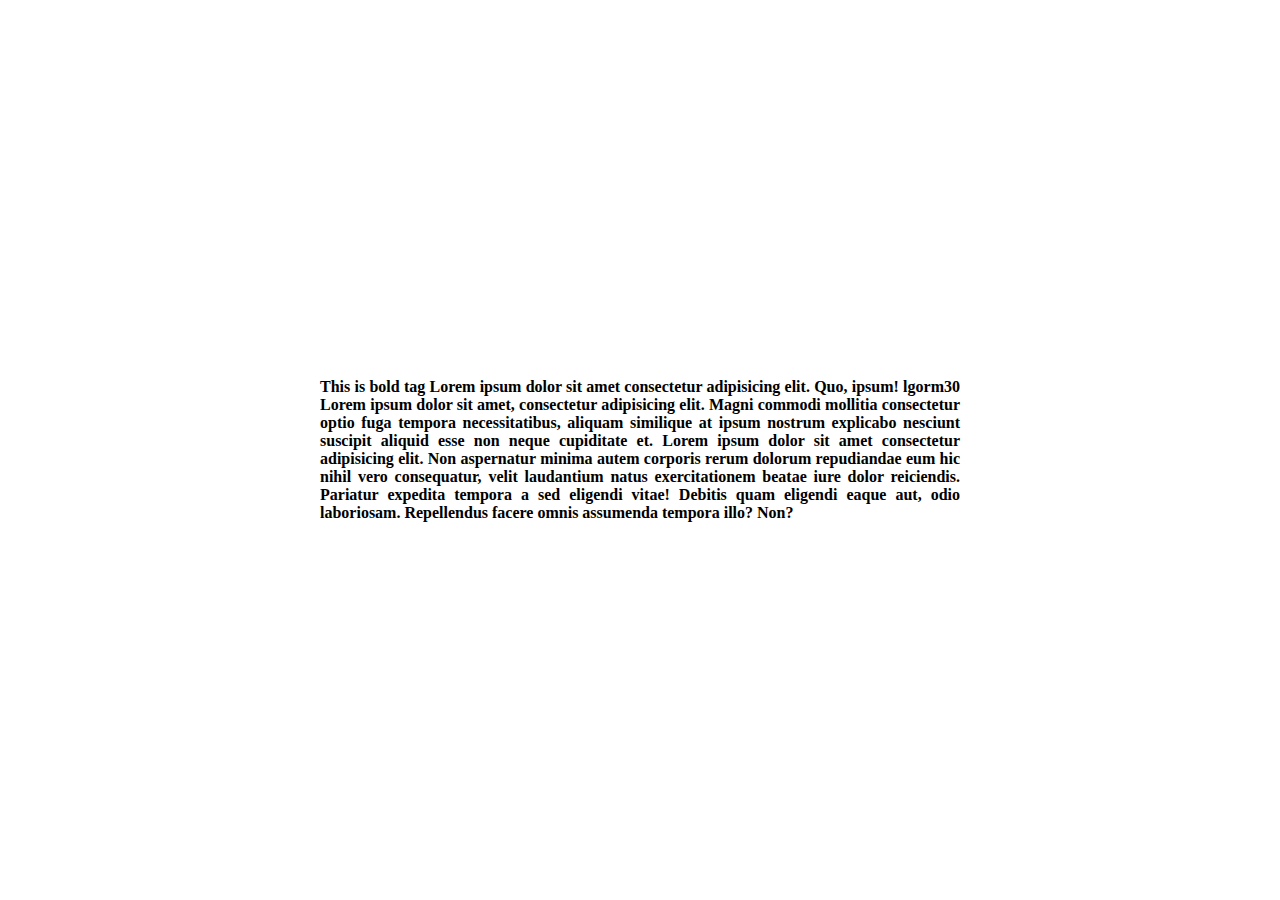
<file: transform-2/index.html>
<!DOCTYPE html>
<html lang="en">

<head>
   <meta charset="UTF-8">
   <meta http-equiv="X-UA-Compatible" content="IE=edge">
   <meta name="viewport" content="width=device-width, initial-scale=1.0">
   <title>Transform:Translate</title>



   <style>
      b {
         position: absolute;
         top: 50%;
         left: 50%;
         transform: translate(-50%, -50%);
         display: block;
         text-align: justify;
      }
   </style>
</head>

<body>


   <b>This is bold tag Lorem ipsum dolor sit amet consectetur adipisicing elit. Quo, ipsum! lgorm30 Lorem ipsum dolor
      sit amet, consectetur adipisicing elit. Magni commodi mollitia consectetur optio fuga tempora necessitatibus,
      aliquam similique at ipsum nostrum explicabo nesciunt suscipit aliquid esse non neque cupiditate et. Lorem ipsum
      dolor sit amet consectetur adipisicing elit. Non aspernatur minima autem corporis rerum dolorum repudiandae eum
      hic nihil vero consequatur, velit laudantium natus exercitationem beatae iure dolor reiciendis. Pariatur expedita
      tempora a sed eligendi vitae! Debitis quam eligendi eaque aut, odio laboriosam. Repellendus facere omnis assumenda
      tempora illo? Non?</b>


</body>

</html>
</file>
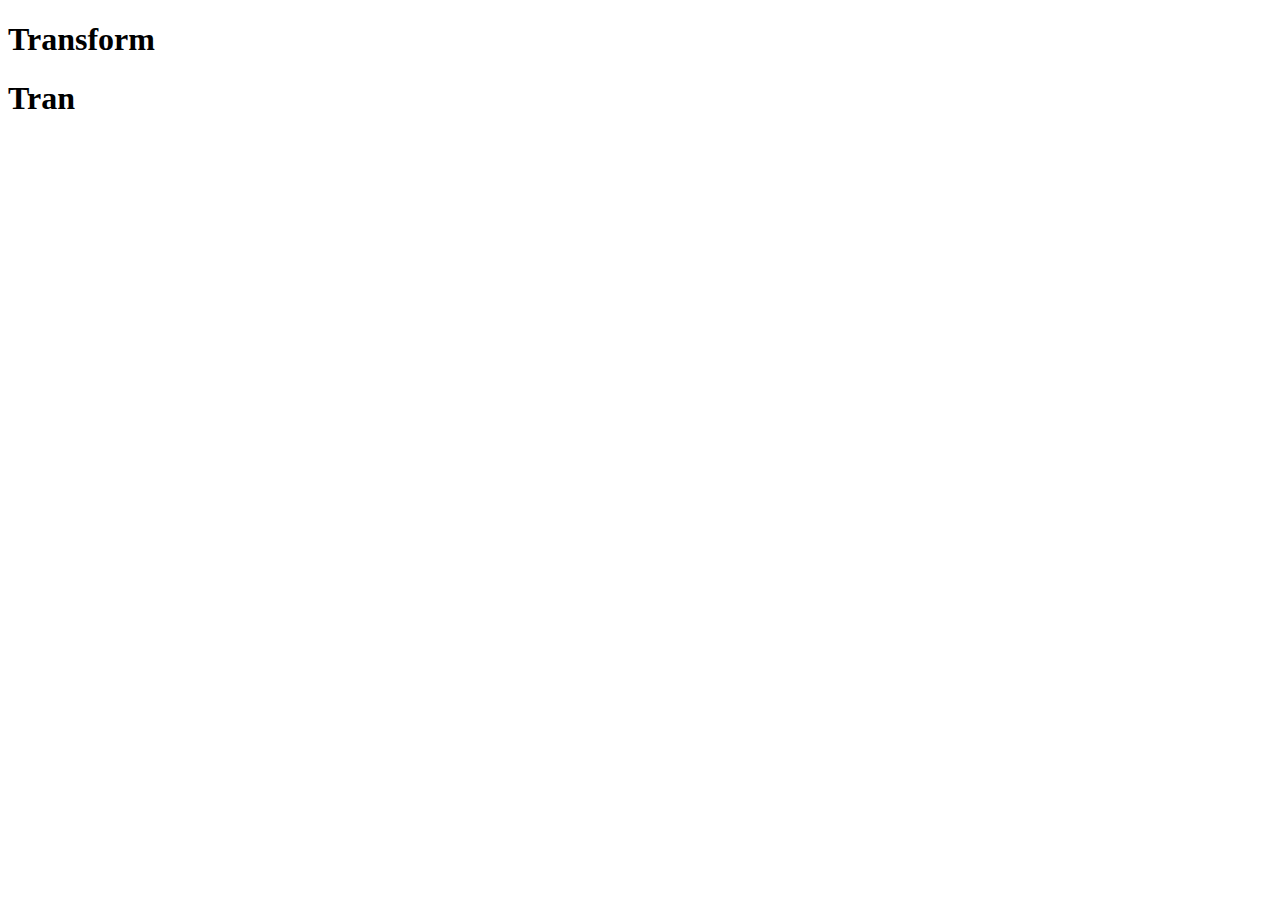
<file: transform/index.html>
<!DOCTYPE html>
<html lang="en">

<head>
   <meta charset="UTF-8">
   <meta http-equiv="X-UA-Compatible" content="IE=edge">
   <meta name="viewport" content="width=device-width, initial-scale=1.0">
   <title>Transform</title>
</head>

<body>
   <h1>Transform</h1>

   <div class="box">
      <h1>Tran</h1>
   </div>
</body>

</html>
</file>
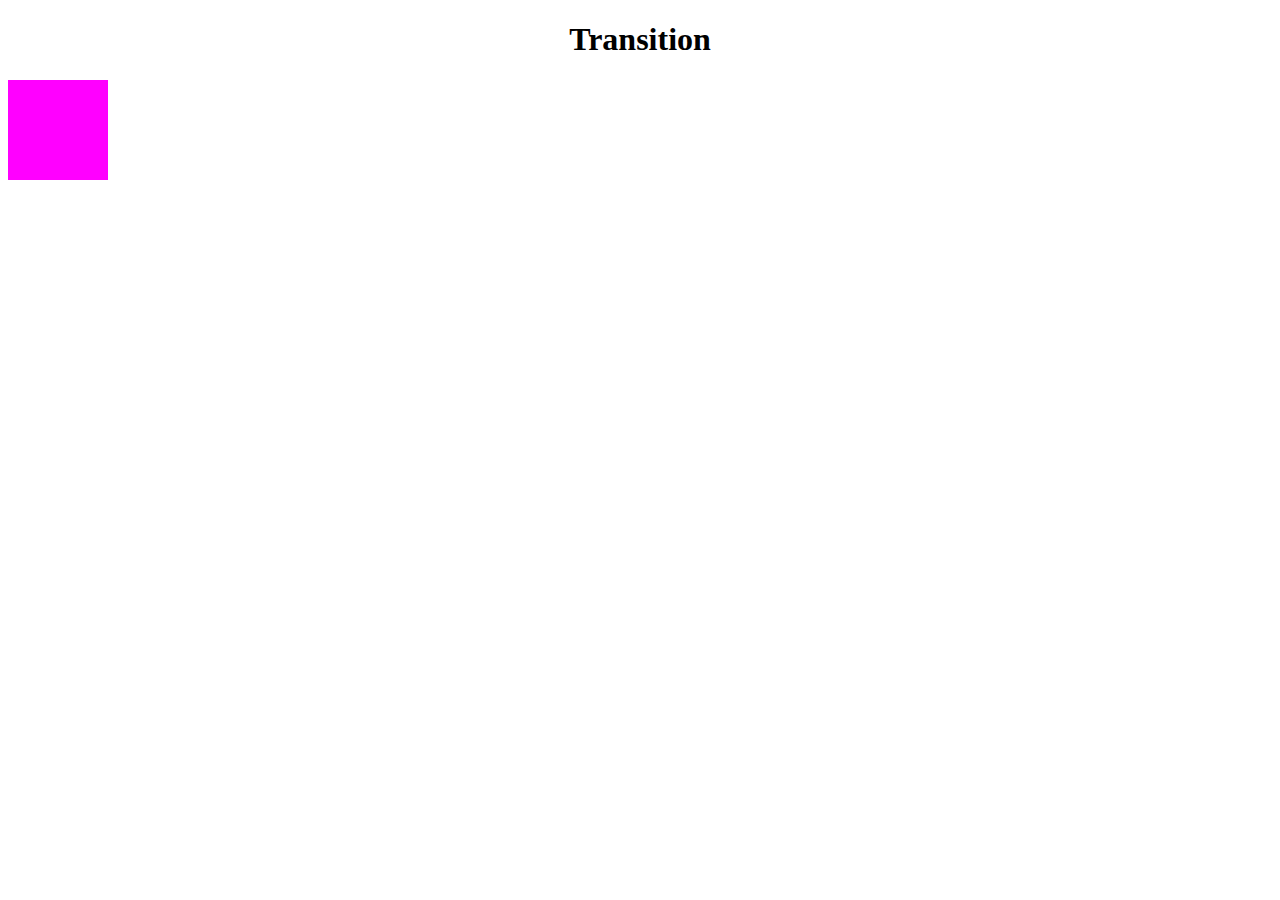
<file: transition/index.html>
<!DOCTYPE html>
<html lang="en">

<head>
   <meta charset="UTF-8">
   <meta http-equiv="X-UA-Compatible" content="IE=edge">
   <meta name="viewport" content="width=device-width, initial-scale=1.0">
   <title>Transition</title>

   <!-- Interal css -->
   <style>
      .box {
         width: 100px;
         height: 100px;
         background-color: magenta;
         transition: width 1s ease-in-out, height 1s ease-in-out, transform 3s;
      }

      .box:hover {
         width: 200px;
         height: 200px;
         transform: rotate(300deg);
      }
   </style>
</head>

<body>
   <h1 style="text-align:center">Transition</h1>

   <div class="box">

   </div>
</body>

</html>
</file>
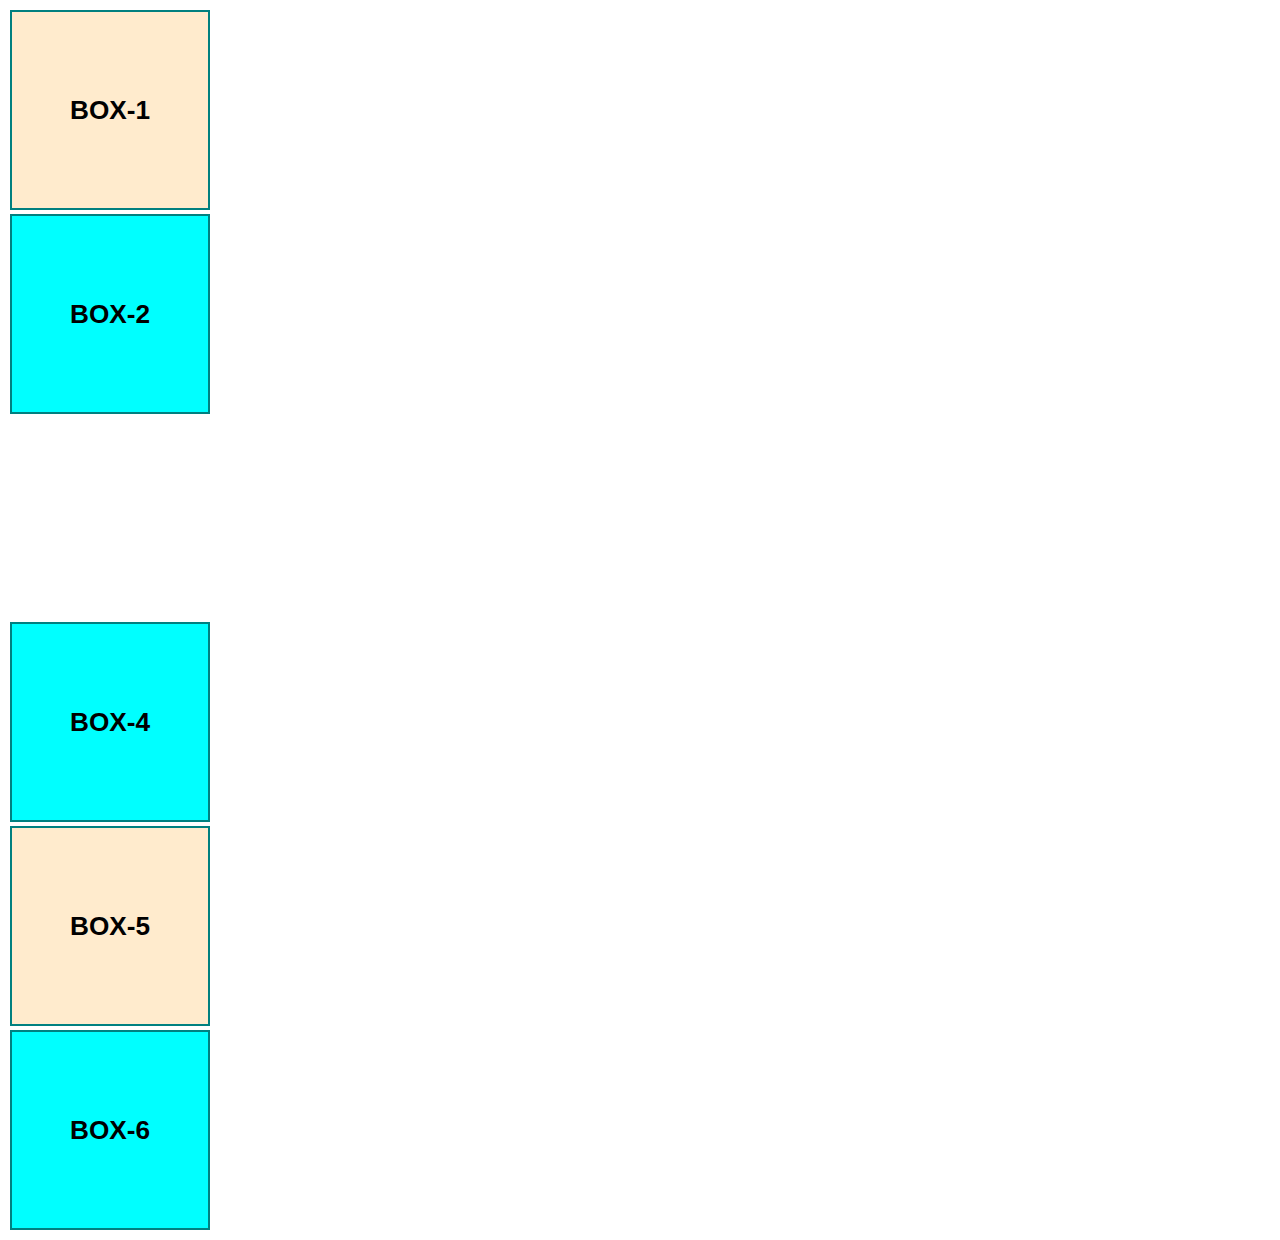
<file: visibility/index.html>
<!DOCTYPE html>
<html lang="en">

<head>
   <meta charset="UTF-8">
   <meta http-equiv="X-UA-Compatible" content="IE=edge">
   <meta name="viewport" content="width=device-width, initial-scale=1.0">
   <title>Visibility</title>

   <link rel="stylesheet" href="./style.css">
</head>

<body>

   <div class="container">
      <div class="box" id="box-1">
         <h3>BOX-1</h3>
      </div>
      <div class="box" id="box-2">
         <h3>BOX-2</h3>
      </div>
      <div class="box" id="box-3">
         <h3>BOX-3</h3>
      </div>
      <div class="box" id="box-4">
         <h3>BOX-4</h3>
      </div>
      <div class="box" id="box-5">
         <h3>BOX-5</h3>
      </div>
      <div class="box" id="box-6">
         <h3>BOX-6</h3>
      </div>
   </div>

</body>

</html>
</file>
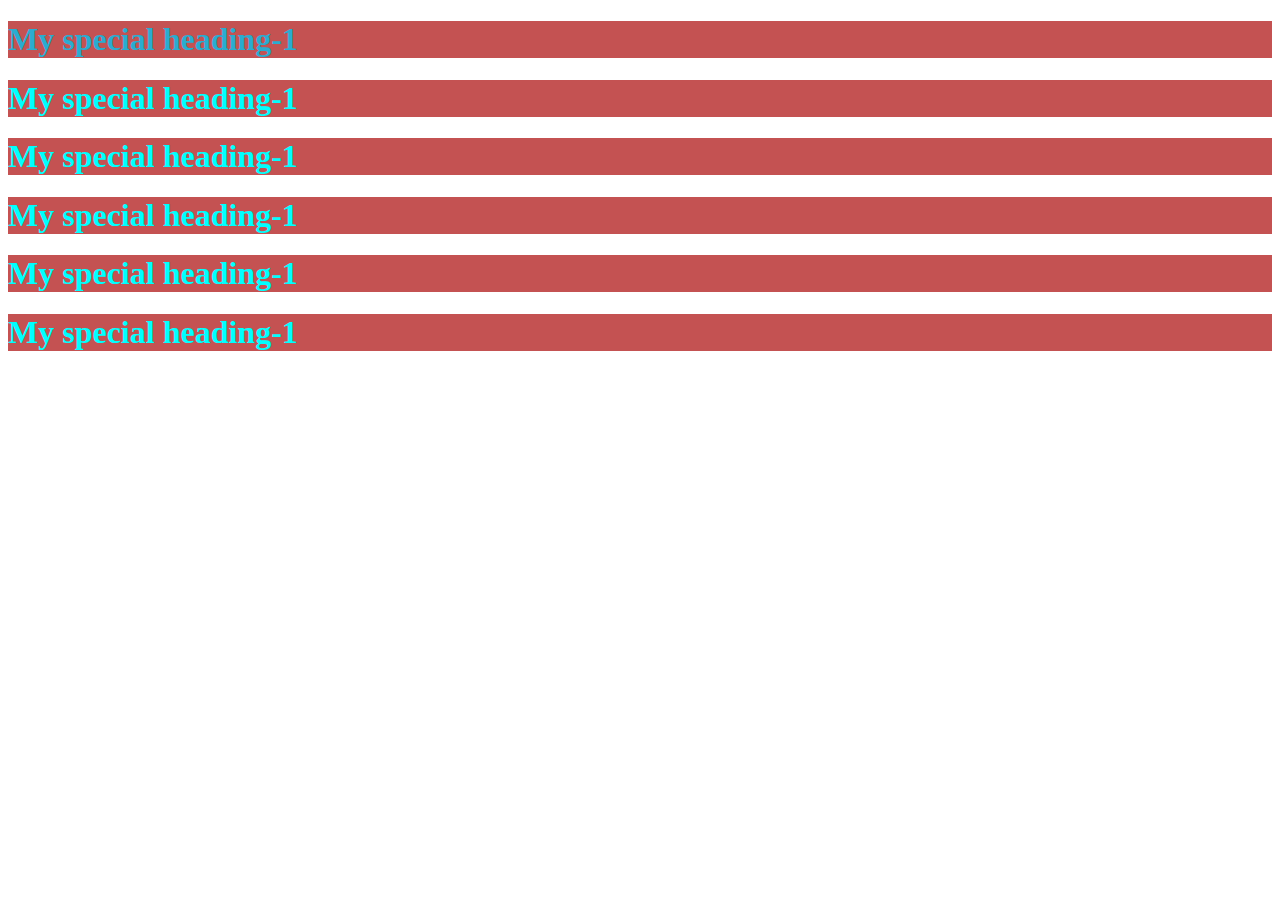
<file: specificity/specificity.html>
<!DOCTYPE html>
<html lang="en">

<head>
   <meta charset="UTF-8">
   <meta http-equiv="X-UA-Compatible" content="IE=edge">
   <meta name="viewport" content="width=device-width, initial-scale=1.0">
   <title>Specificity</title>

   <style>
      #fire-2 {
         color: rgb(42, 172, 208)
      }

      fire {
         color: rgb(225, 225, 22);
      }

      h1 {
         color: peru;
         color: aqua;
         background-color: rgb(196, 82, 82);
      }
   </style>
</head>

<body>


   <h1 class="fire" id="fire-2">My special heading-1</h1>
   <h1>My special heading-1</h1>
   <h1>My special heading-1</h1>
   <h1>My special heading-1</h1>
   <h1>My special heading-1</h1>
   <h1>My special heading-1</h1>


</body>

</html>
</file>
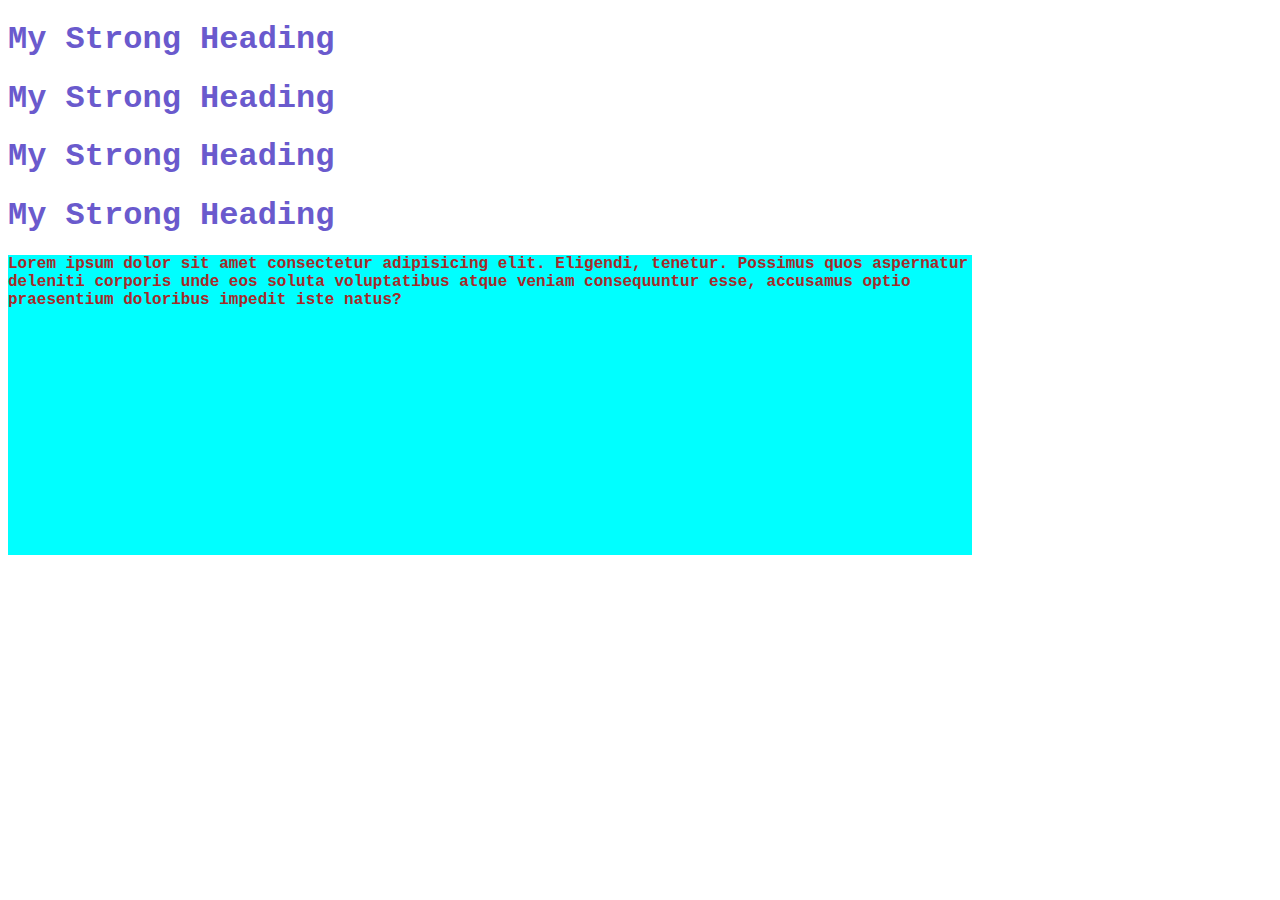
<file: visibility/custom.html>
<!DOCTYPE html>
<html lang="en">

<head>
   <meta charset="UTF-8">
   <meta http-equiv="X-UA-Compatible" content="IE=edge">
   <meta name="viewport" content="width=device-width, initial-scale=1.0">
   <title>Document</title>

   <style>
      * {
         font-family: 'Courier New', Courier, monospace;
      }

      :root {
         --c-primary: slateblue;
      }

      h1 {
         color: var(--c-primary);
      }

      #heading-3 {
         color: var(--c-primary)
      }

      .para {
         color: brown;
         font-weight: 800;
         width: calc(100% - 300px);
         height: 300px;
         background-color: aqua;
      }
   </style>

</head>

<body>
   <h1 class="heading" id="heading-1">My Strong Heading</h1>
   <h1 class="heading" id="heading-2">My Strong Heading</h1>
   <h1 class="heading" id="heading-3">My Strong Heading</h1>
   <h1 class="heading" id="heading-4">My Strong Heading</h1>
   <div class="para">
      <p>Lorem ipsum dolor sit amet consectetur adipisicing elit. Eligendi, tenetur. Possimus quos aspernatur
         deleniti corporis unde eos soluta voluptatibus atque veniam consequuntur esse, accusamus optio praesentium
         doloribus impedit iste natus?</p>
   </div>
</body>

</html>
</file>
<file: animate/style.css>
* {
  margin: 0;
  padding: 0;
}
body {
  margin: 20px;
}

@keyframes bigbig {
  0% {
    background-color: maroon;
    left: 0;
    top: 0;
    transform: scale(0.5);
  }
  20% {
    background-color: hotpink;
    top: 230px;
  }
  40% {
    background-color: hotpink;
    top: 0;
  }
  60% {
    background-color: hotpink;
    top: 200px;
  }
  80% {
    background-color: hotpink;
    top: 0px;
  }
  100% {
    background-color: magenta;
    left: 700px;
    top: 200px;
  }
}

.animation {
  width: 800px;
  height: 300px;
  background-color: beige;
  border: 3ch ridge rgba(147, 133, 232, 0.692);
}

.ball {
  width: 100px;
  height: 100px;
  position: relative;
  border-radius: 50%;
  background-color: khaki;
  animation: bigbig 2s ease-in-out 0.5s infinite alternate;
  animation-play-state: running;
}
</file>
<file: batball/style.css>
* {
  margin: 0;
}

.field {
  border: 1px solid black;
  margin: 30px;
}
.bat {
  width: 50px;
  position: relative;
  left: 250px;
  transform: rotate(30deg);
  transform-origin: top right;
  transition: transform 0.2s ease-in;
}
.ball {
  width: 50px;
  height: 50px;
  transition: width 1s;
  position: relative;
  left: 474px;
  bottom: 80px;
  transition: transform 0.2s ease-out 0.3s;
}

.field:hover .bat {
  transform: rotate(-30deg);
  transform-origin: top right;
}
.field:hover .ball {
  transform: rotate(-30deg) translate(700px);
}
</file>
<file: visibility/style.css>
* {
  box-sizing: border-box;
  margin: 0;
  font-family: "Segoe UI", Tahoma, Geneva, Verdana, sans-serif;
}
body {
  margin: 10px;
}

/* .container {
  display: grid;

  grid-template-columns: repeat(3, auto);
} */

.box {
  width: 200px;
  height: 200px;
  border: 2px solid teal;
  margin-bottom: 4px;
  font-size: 1.4rem;
  font-weight: 800;
  display: grid;
  justify-content: center;
  align-content: center;
}

#box-3 {
  visibility: hidden;
}

.box:nth-child(2n) {
  background-color: aqua;
}
.box:nth-child(2n + 1) {
  background-color: blanchedalmond;
}
</file>
